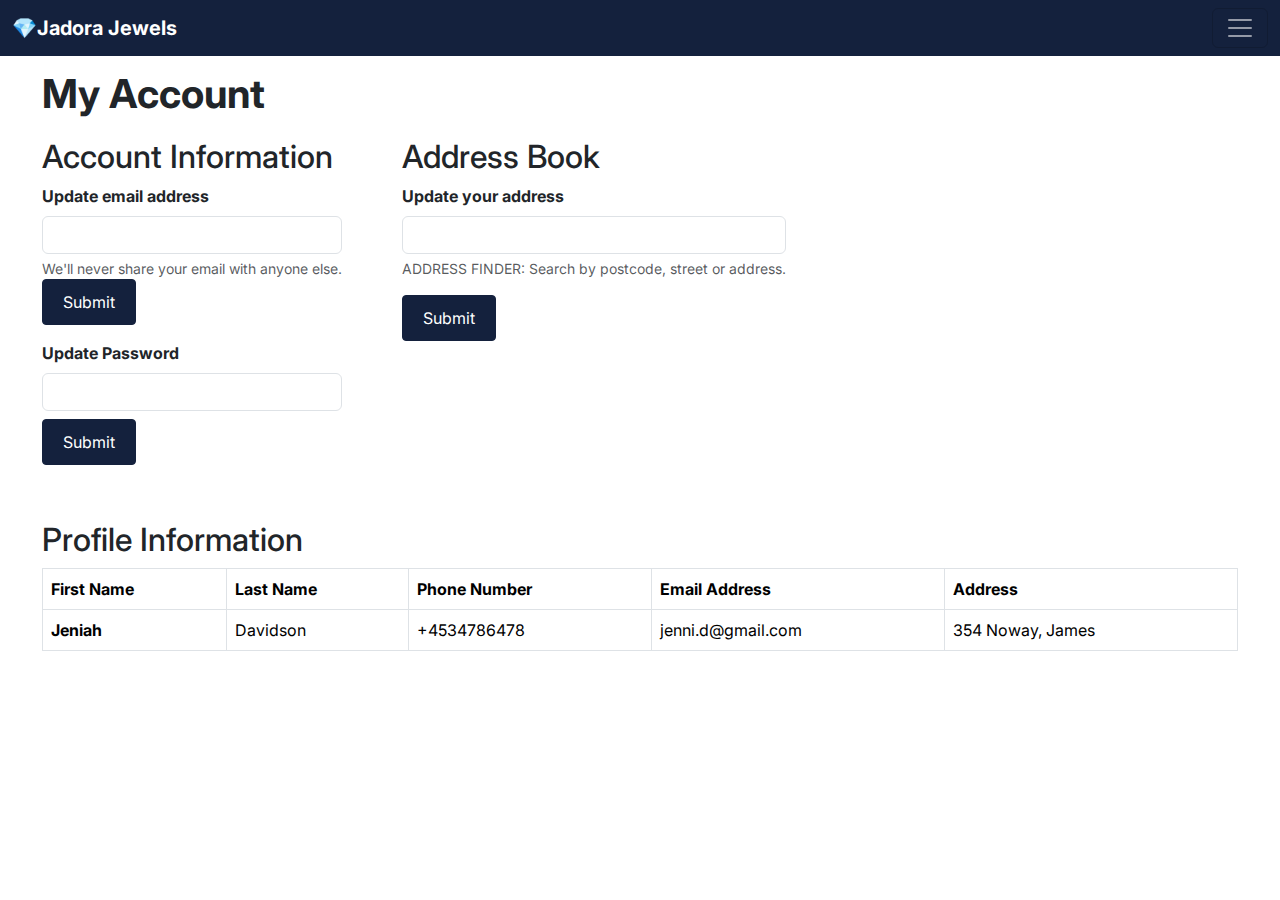
<file: userPage.html>
<!DOCTYPE html>
<html lang="en">
  <head>
    <meta charset="UTF-8" />
    <meta name="viewport" content="width=device-width, initial-scale=1.0" />
    <title>User Page</title>
    <link
      rel="stylesheet"
      href="https://cdn.jsdelivr.net/npm/bootstrap@5.3.3/dist/css/bootstrap.min.css"
    />
    <link rel="preconnect" href="https://fonts.googleapis.com" />
    <link rel="preconnect" href="https://fonts.gstatic.com" crossorigin />
    <link
      href="https://fonts.googleapis.com/css2?family=Inter:ital,opsz,wght@0,14..32,100..900;1,14..32,100..900&family=Roboto:ital,wght@0,100..900;1,100..900&display=swap"
      rel="stylesheet"
    />
    <link
      rel="stylesheet"
      href="https://fonts.googleapis.com/css2?family=Material+Symbols+Outlined:opsz,wght,FILL,GRAD@20..48,100..700,0..1,-50..200&icon_names=edit"
    />
    <script src="https://cdn.jsdelivr.net/npm/bootstrap@5.3.3/dist/js/bootstrap.bundle.min.js"></script>
    <style>
      body {
        margin: 40px auto 0;
        font-family: "Inter", serif;
      }
      .main {
        display: flex;
        flex-direction: column;
        padding: 30px;
      }
      .nav-item a {
        color: white;
      }
      .nav-item a:hover {
        color: #3b5da5;
      }

      h1 {
        font-weight: bold;
        margin-bottom: 20px;
      }
      .update-profile {
        display: flex;
        flex-wrap: wrap;
      }

      .address-form {
        margin-left: auto;
      }

      .profile-form,
      .address-form {
        margin: 0 60px 40px 0;
      }

      .profile-table {
        margin-top: auto;
      }

      .header-container,
      .product-inventory,
      .product-table,
      footer {
        margin-bottom: auto;
      }

      .header-container {
        display: flex;
        justify-content: space-between;
      }

      .btn {
        background-color: #14213d;
        border: 1px solid #14213d;
        border-radius: 4px;
        display: flex;
        justify-content: center;
        align-items: center;
        padding: 10px 20px;
      }

      .btn:hover {
        background-color: #2b447a;
        border: 1px solid #2b447a;
        transition: all 200ms ease-in-out;
      }

      #responsive-btn {
        white-space: normal;
        display: flex;
      }

      label {
        font-weight: bold;
      }
      footer {
        display: flex;
        justify-content: center;
        margin-top: auto;
      }

      .material-symbols-outlined {
        font-variation-settings: "FILL" 0, "wght" 400, "GRAD" 0, "opsz" 24;
      }

      .pagination a {
        color: #14213d;
        border: none;
      }
    </style>
  </head>
  <body>
    <div class="container-fluid">
      <div>
        <nav style="background-color: #14213d" class="navbar fixed-top">
          <div class="container-fluid">
            <a
              style="color: white; font-weight: bold"
              class="navbar-brand"
              href="#"
              >💎Jadora Jewels</a
            >
            <button
              class="navbar-toggler"
              type="button"
              data-bs-toggle="offcanvas"
              data-bs-target="#offcanvasNavbar"
              aria-controls="offcanvasNavbar"
              aria-label="Toggle navigation"
            >
              <span class="navbar-toggler-icon navbar-dark"></span>
            </button>
            <div
              class="offcanvas offcanvas-end"
              tabindex="-1"
              id="offcanvasNavbar"
              aria-labelledby="offcanvasNavbarLabel"
            >
              <div
                style="background-color: #14213d; color: white"
                class="offcanvas-header"
              >
                <h5 class="offcanvas-title" id="offcanvasNavbarLabel">
                  💎Jadora Jewels
                </h5>
                <button
                  type="button"
                  class="btn-close"
                  data-bs-dismiss="offcanvas"
                  aria-label="Close"
                ></button>
              </div>
              <div style="background-color: #14213d" class="offcanvas-body">
                <ul class="navbar-nav justify-content-end flex-grow-1 pe-3">
                  <li class="nav-item">
                    <a class="nav-link" href="index.html">Home</a>
                  </li>
                  <li class="nav-item">
                    <a class="nav-link" href="#">Profile</a>
                  </li>
                  <li class="nav-item">
                    <a class="nav-link" href="#">Address Book</a>
                  </li>
                  <li class="nav-item">
                    <a class="nav-link" href="#">Orders</a>
                  </li>
                  <li class="nav-item">
                    <a class="nav-link" href="#">Settings</a>
                  </li>
                  <li class="nav-item">
                    <a class="nav-link" href="index.html">Log Out</a>
                  </li>
                </ul>
              </div>
            </div>
          </div>
        </nav>
      </div>
      <div class="main">
        <h1>My Account</h1>
        <div class="update-profile">
          <div class="profile-form">
            <h2>Account Information</h2>
            <form>
              <div class="mb-3">
                <label for="exampleInputEmail1" class="form-label"
                  >Update email address</label
                >
                <input
                  type="email"
                  class="form-control"
                  id="exampleInputEmail1"
                  aria-describedby="emailHelp"
                />
                <div id="emailHelp" class="form-text">
                  We'll never share your email with anyone else.
                </div>
                <button type="submit" class="btn btn-primary">Submit</button>
              </div>
            </form>

            <form>
              <div class="mb-3">
                <label for="exampleInputEmail1" class="form-label"
                  >Update Password</label
                >
                <input
                  type="email"
                  class="form-control mb-2"
                  id="exampleInputEmail1"
                  aria-describedby="emailHelp"
                />
                <button type="submit" class="btn btn-primary">Submit</button>
              </div>
            </form>
          </div>

          <div class="address-form">
            <h2>Address Book</h2>
            <form>
              <div class="mb-3">
                <label for="exampleInputEmail1" class="form-label"
                  >Update your address</label
                >
                <input
                  type="email"
                  class="form-control"
                  id="exampleInputEmail1"
                  aria-describedby="emailHelp"
                />
                <div id="emailHelp" class="form-text">
                  ADDRESS FINDER: Search by postcode, street or address.
                </div>
              </div>
              <button type="submit" class="btn btn-primary">Submit</button>
            </form>
          </div>
        </div>
        <div class="display-profile-table">
          <h2>Profile Information</h2>
          <div class="table-responsive">
            <table class="table table-bordered">
              <thead>
                <tr>
                  <th scope="col">First Name</th>
                  <th scope="col">Last Name</th>
                  <th scope="col">Phone Number</th>
                  <th scope="col">Email Address</th>
                  <th scope="col">Address</th>
                </tr>
              </thead>
              <tbody>
                <tr>
                  <th scope="row">Jeniah</th>
                  <td>Davidson</td>
                  <td>+4534786478</td>
                  <td>jenni.d@gmail.com</td>
                  <td>354 Noway, James</td>
                </tr>
              </tbody>
            </table>
          </div>
        </div>
      </div>
    </div>
  </body>
</html>
</file>
